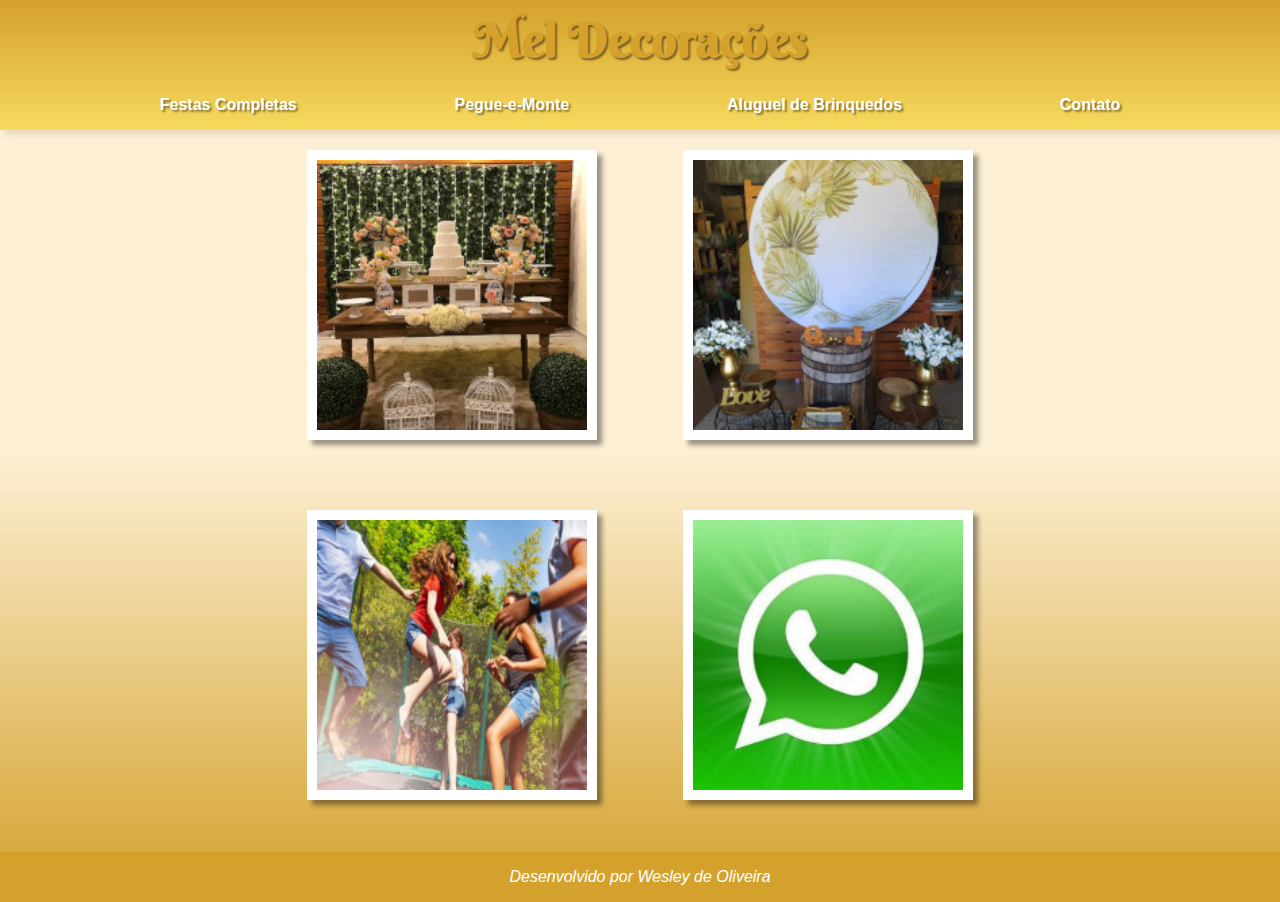
<file: index.html>
<!DOCTYPE html>
<html lang="pt-br">
<head>
    <meta charset="UTF-8">
    <meta http-equiv="X-UA-Compatible" content="IE=edge">
    <meta name="viewport" content="width=, initial-scale=1.0">
    <title>Mel Decorações - Bom Despacho/MG</title>
    <link rel="stylesheet" href="css/estilo.css">
    <link rel="preconnect" href="https://fonts.googleapis.com">
    <link rel="preconnect" href="https://fonts.gstatic.com" crossorigin>
    <link href="https://fonts.googleapis.com/css2?family=Berkshire+Swash&family=Titillium+Web:wght@300&display=swap" rel="stylesheet">

</head>

<body>
    <header>
        <h1>Mel Decorações</h1>
        <nav>
            <a href="festacompleta.html">Festas Completas</a>
            <a href="peguemonte.html">Pegue-e-Monte</a>
            <a href="aluguel.html">Aluguel de Brinquedos</a>
            <a href="contato.html">Contato</a>
        </nav>
    </header>

    <main>
        <div class="menu-foto">
            
            <div class="content">
                <div class="imagem"><a href="festacompleta.html"><img src="imagens/festa_completa.jpeg" alt="" class="menu-item"></a></div>
                <div class="texto"><h2>Festa Completa</h2></div>
            </div>

            <div class="content">
                <div class="imagem"><a href="peguemonte.html"><img src="imagens/pegue_e_monte_pq.jpg" alt=""  class="menu-item"></a></div>
                <div class="texto"><h2>Pegue-e-Monte</h2></div>
            </div>
            
            <div class="content">
                <div class="imagem"><a href="aluguel.html"><img src="imagens/brinquedos_pq.jpg" alt="" class="menu-item"></a></div>
                <div class="texto"><h2>Aluguel de Brinquedos</h2></div>
            </div>
            
            <div class="content">
                <div class="imagem"><a href="contato.html"><img src="imagens/contato_pq.jpg" alt="" class="menu-item"></a></div>
                <div class="texto"><h2>Contato</h2></div>
            </div>
        </div>
    </main>

    <footer>
    <p>Desenvolvido por Wesley de Oliveira </p>
    </footer>
</body>
</html>
</file>
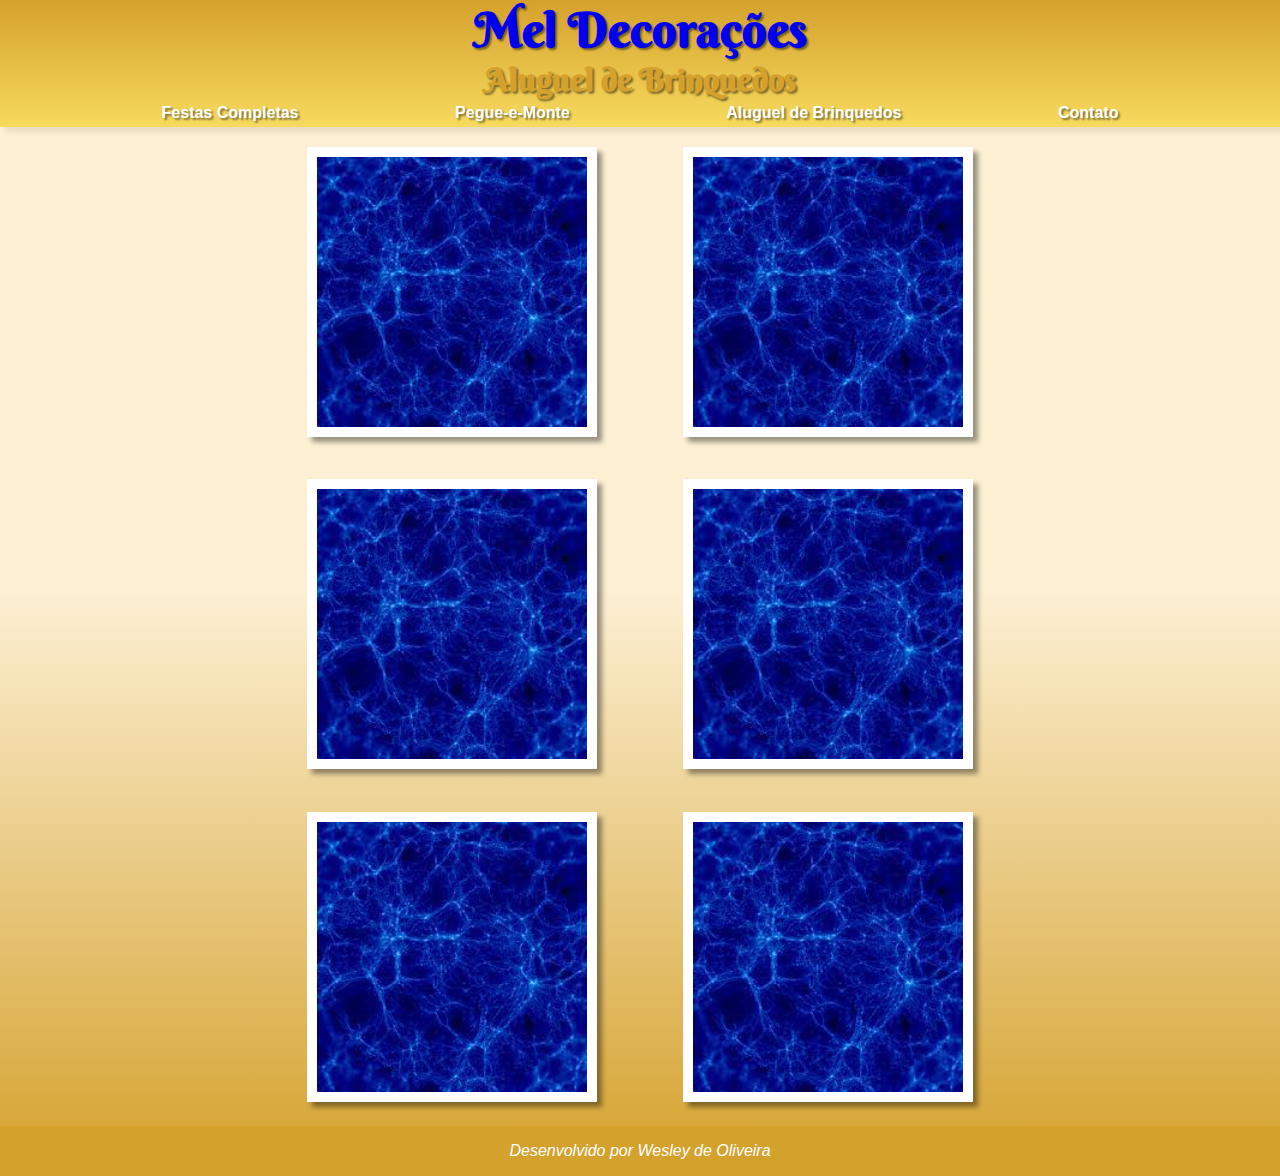
<file: aluguel.html>
<!DOCTYPE html>
<html lang="pt-br">
<head>
    <meta charset="UTF-8">
    <meta http-equiv="X-UA-Compatible" content="IE=edge">
    <meta name="viewport" content="width=device-width, initial-scale=1.0">
    <link rel="stylesheet" href="css/peguemonte.css">
    <link rel="preconnect" href="https://fonts.googleapis.com">
    <link rel="preconnect" href="https://fonts.gstatic.com" crossorigin>
    <link href="https://fonts.googleapis.com/css2?family=Berkshire+Swash&family=Titillium+Web:wght@300&display=swap" rel="stylesheet">
    <title>Aluguel de Brinquedos</title>
</head>
<body>
    <header>
        <h1><a href="index.html" class="link-index">Mel Decorações</a></h1>
        <h2>Aluguel de Brinquedos</h2>
        <nav>
            <a href="festacompleta.html">Festas Completas</a>
            <a href="peguemonte.html">Pegue-e-Monte</a>
            <a href="#">Aluguel de Brinquedos</a>
            <a href="contato.html">Contato</a>
        </nav>
    </header>
    
    <main>
        <div class="menu-foto">
        
            <div class="content">
                <div class="imagem"><a href="#"><img src="imagens/400x400.jpeg" alt="" class="menu-item"> </a></div>
            </div>
            <div class="content">
                <div class="imagem"><a href="#"><img src="imagens/400x400.jpeg" alt=""  class="menu-item"></a></div>
            </div>
        
            <div class="content">
                <div class="imagem"><a href="#"><img src="imagens/400x400.jpeg" alt="" class="menu-item"></a></div>
            </div>
        
            <div class="content">
                <div class="imagem"><a href="#"><img src="imagens/400x400.jpeg" alt="" class="menu-item"></a></div>
            </div>
            <div class="content">
                <div class="imagem"><a href="#"><img src="imagens/400x400.jpeg" alt="" class="menu-item"></a></div>
            </div>
            <div class="content">
                <div class="imagem"><a href="#"><img src="imagens/400x400.jpeg" alt="" class="menu-item"></a></div>
            </div>
        </div>
    </main>

    <footer>
        <p>Desenvolvido por Wesley de Oliveira </p>
    </footer>
</body>
</html>
</file>
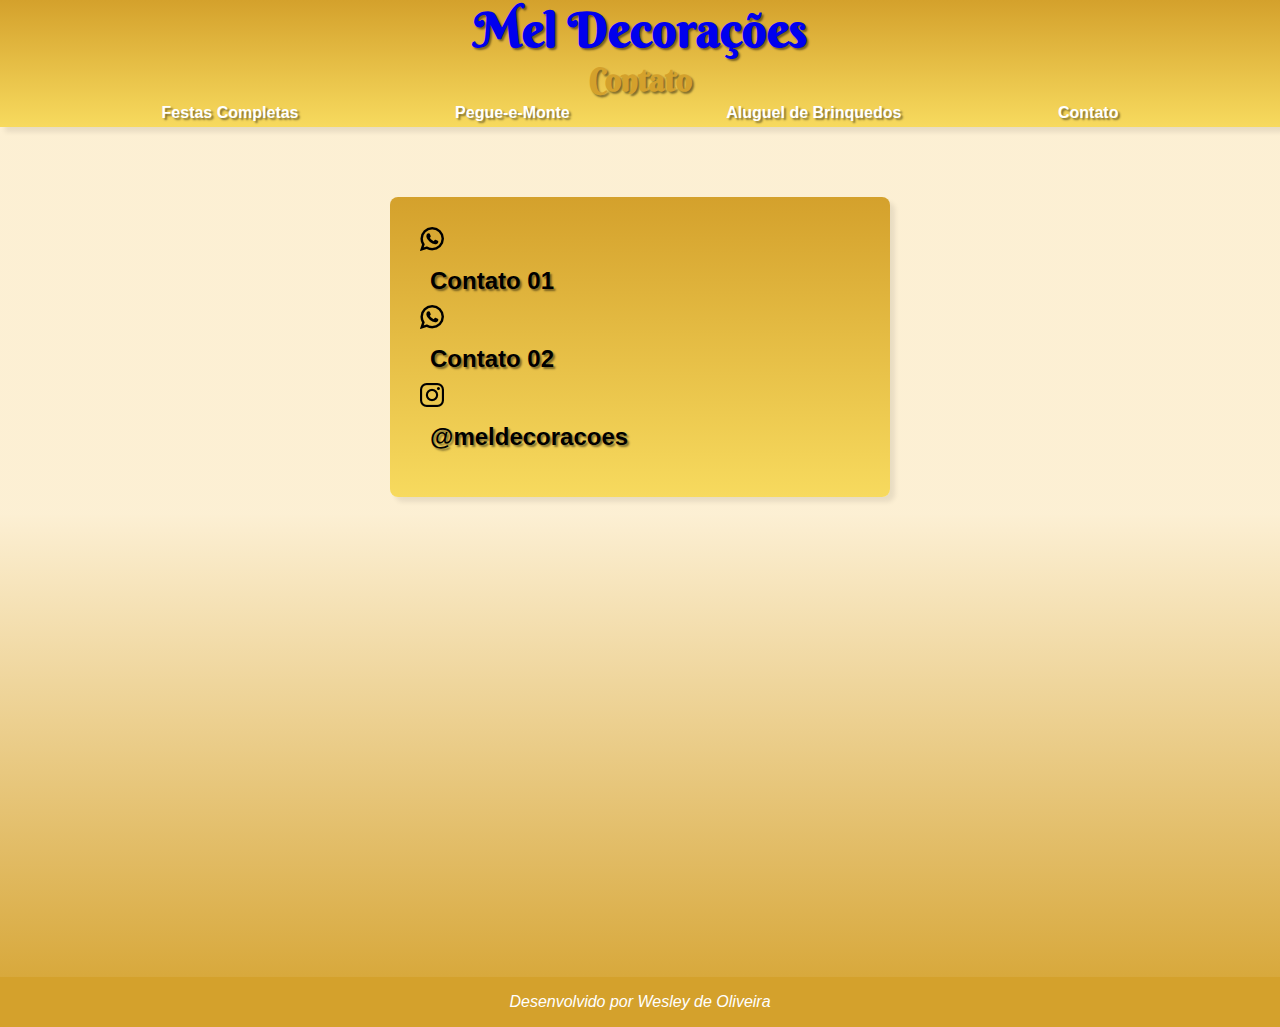
<file: contato.html>
<!DOCTYPE html>
<html lang="pt-br">
<head>
    <meta charset="UTF-8">
    <meta http-equiv="X-UA-Compatible" content="IE=edge">
    <meta name="viewport" content="width=device-width, initial-scale=1.0">
    <link rel="stylesheet" href="css/contato.css">
    <link rel="preconnect" href="https://fonts.googleapis.com">
    <link rel="preconnect" href="https://fonts.gstatic.com" crossorigin>
    <link href="https://fonts.googleapis.com/css2?family=Berkshire+Swash&family=Titillium+Web:wght@300&display=swap" rel="stylesheet">
    <title>Contato</title>
</head>
<body>
    <header>
        <h1><a href="index.html" class="link-index">Mel Decorações</a></h1>
        <h2>Contato</h2>
        <nav>
            <a href="festacompleta.html">Festas Completas</a>
            <a href="peguemonte.html">Pegue-e-Monte</a>
            <a href="aluguel.html">Aluguel de Brinquedos</a>
            <a href="#">Contato</a>
        </nav>
    </header>
    
    <main>
        <div class="contato">
            <h2 class="contato-item"><img src="imagens/whatsapp.png" alt="">
            <a href="https://wa.me/5537999449097" target="
            ">Contato 01</a></h2>
            <h2 class="contato-item"><img src="imagens/whatsapp.png" alt=""><a href="https://wa.me/5537999686233" target="_blank">Contato 02</a></h2>
            <h2 class="contato-item"><img src="imagens/logotipo-do-instagram.png" alt="">  <a href="https://www.instagram.com/mel.decoracao2019/" target="_blank">@meldecoracoes</a></h2>
        </div>
    </main>

    <footer>
        <p>Desenvolvido por Wesley de Oliveira </p>
    </footer>
</body>
</html>
</file>
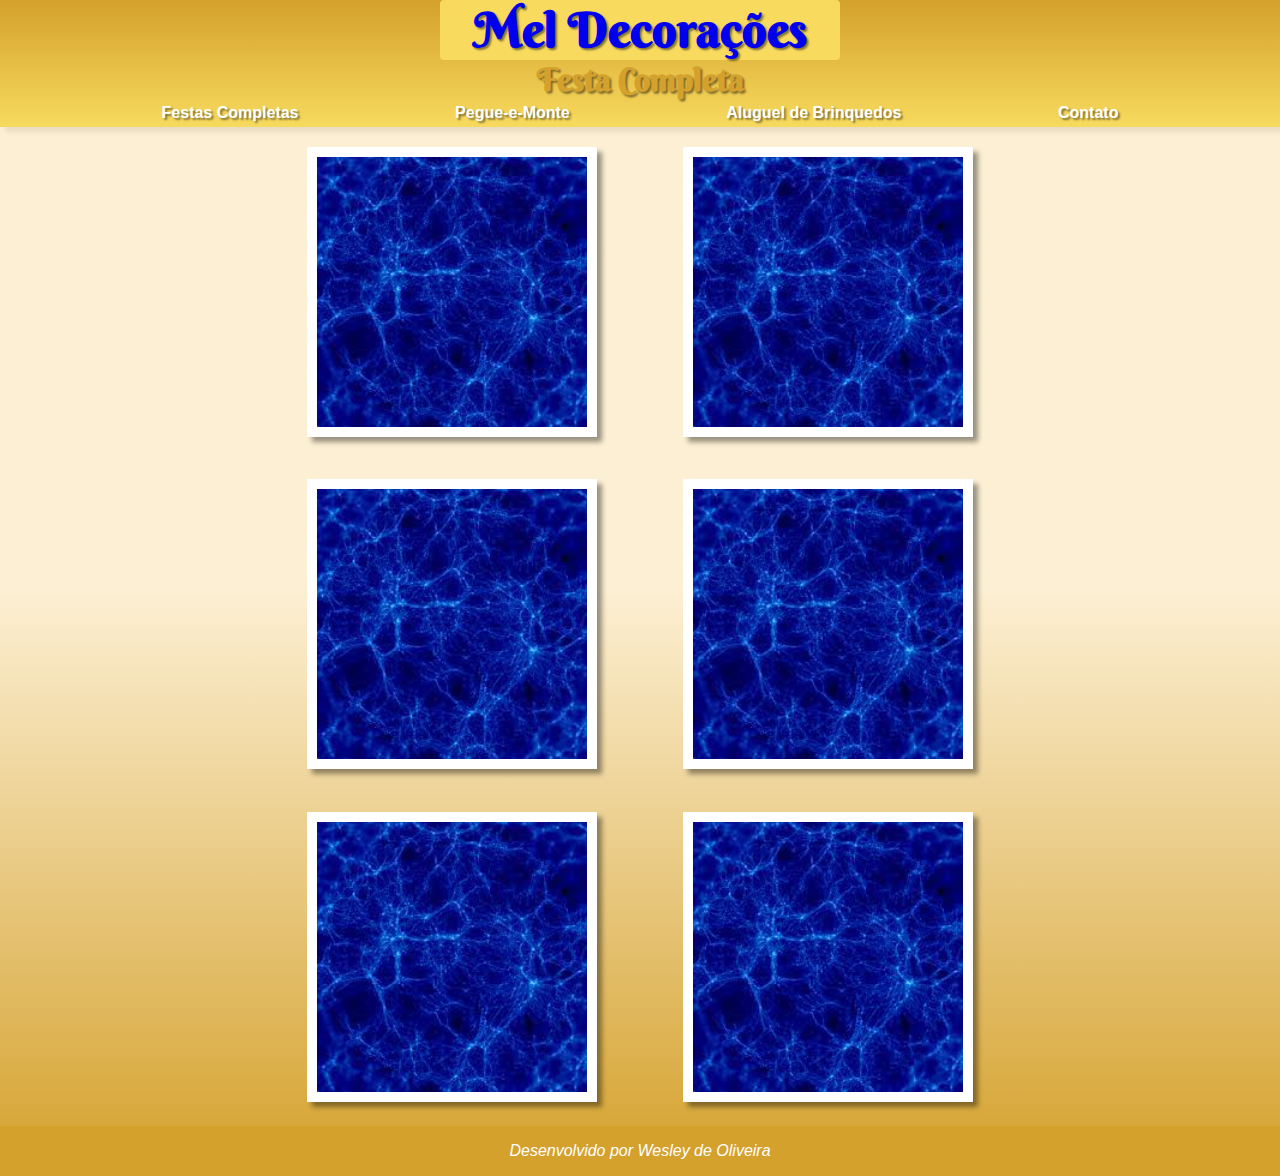
<file: festacompleta.html>
<!DOCTYPE html>
<html lang="pt-br">
<head>
    <meta charset="UTF-8">
    <meta http-equiv="X-UA-Compatible" content="IE=edge">
    <meta name="viewport" content="width=device-width, initial-scale=1.0">
    <link rel="stylesheet" href="css/peguemonte.css">
    <link rel="preconnect" href="https://fonts.googleapis.com">
    <link rel="preconnect" href="https://fonts.gstatic.com" crossorigin>
    <link href="https://fonts.googleapis.com/css2?family=Berkshire+Swash&family=Titillium+Web:wght@300&display=swap" rel="stylesheet">
    <title>Festas Completas</title>
</head>
<body>
    <header>
        <h1><a href="index.html" class="link-index">Mel Decorações</a></h1>
        <h2>Festa Completa</h2>
        <nav>
            <a href="#">Festas Completas</a>
            <a href="peguemonte.html">Pegue-e-Monte</a>
            <a href="aluguel.html">Aluguel de Brinquedos</a>
            <a href="contato.html">Contato</a>
        </nav>
    </header>
    
    <main>
        <div class="menu-foto">
        
            <div class="content">
                <div class="imagem"><a href="#"><img src="imagens/400x400.jpeg" alt="" class="menu-item"> </a></div>
            </div>
            <div class="content">
                <div class="imagem"><a href="#"><img src="imagens/400x400.jpeg" alt=""  class="menu-item"></a></div>
            </div>
        
            <div class="content">
                <div class="imagem"><a href="#"><img src="imagens/400x400.jpeg" alt="" class="menu-item"></a></div>
            </div>
        
            <div class="content">
                <div class="imagem"><a href="#"><img src="imagens/400x400.jpeg" alt="" class="menu-item"></a></div>
            </div>
            <div class="content">
                <div class="imagem"><a href="#"><img src="imagens/400x400.jpeg" alt="" class="menu-item"></a></div>
            </div>
            <div class="content">
                <div class="imagem"><a href="#"><img src="imagens/400x400.jpeg" alt="" class="menu-item"></a></div>
            </div>
        </div>
    </main>

    <footer>
        <p>Desenvolvido por Wesley de Oliveira </p>
    </footer>
</body>
</html>
</file>
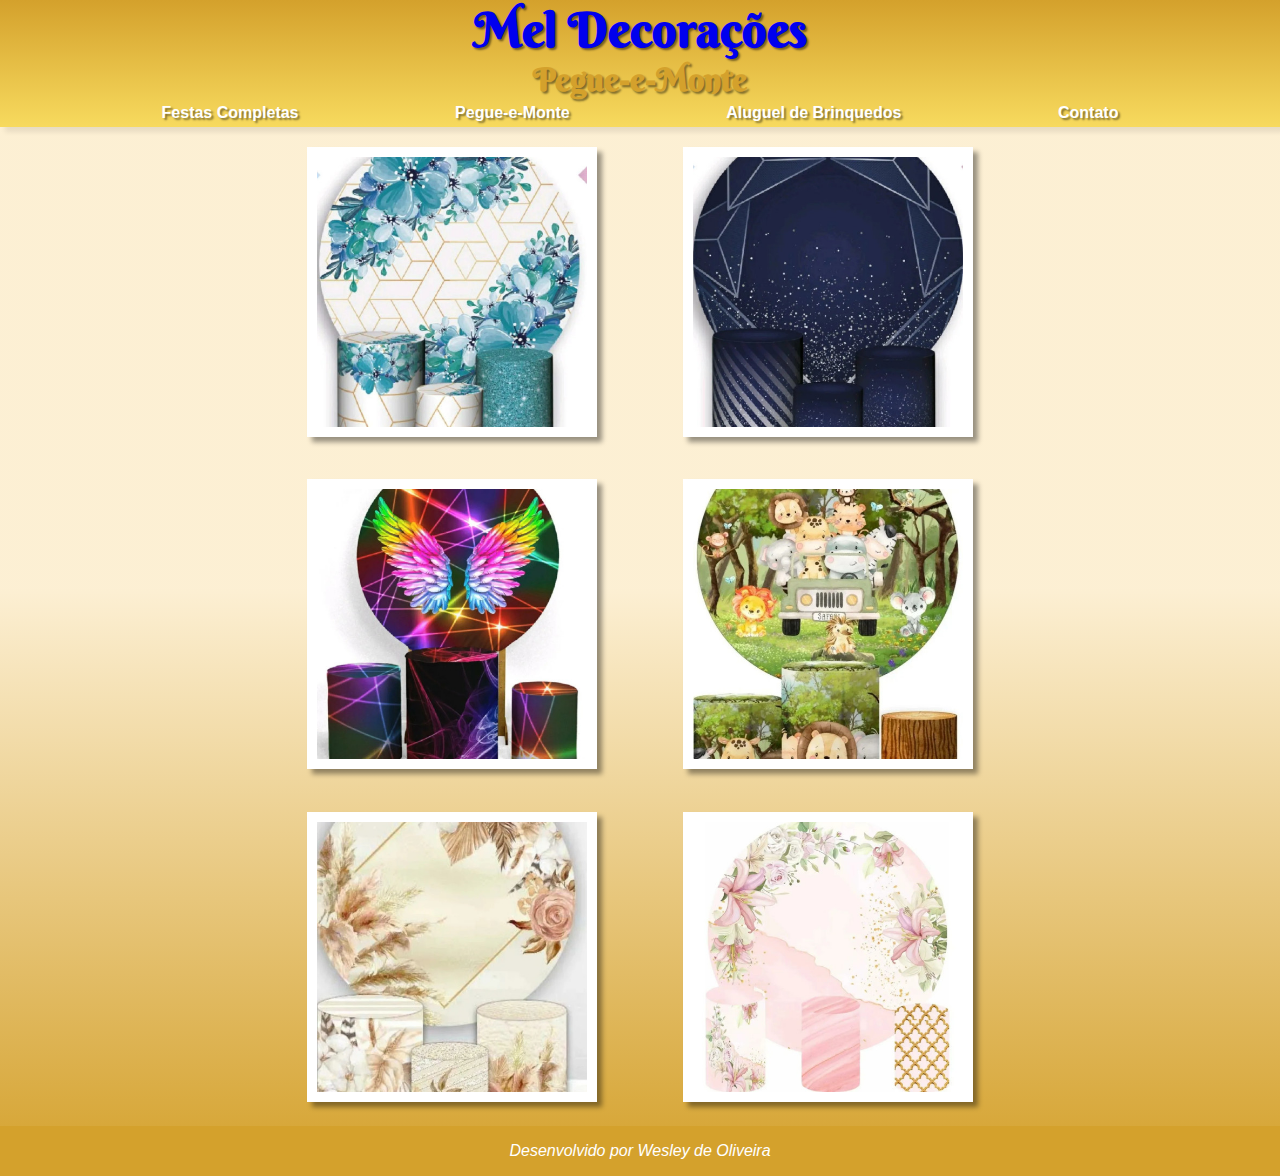
<file: peguemonte.html>
<!DOCTYPE html>
<html lang="pt-br">
<head>
    <meta charset="UTF-8">
    <meta http-equiv="X-UA-Compatible" content="IE=edge">
    <meta name="viewport" content="width=device-width, initial-scale=1.0">
    <link rel="stylesheet" href="css/peguemonte.css">
    <link rel="preconnect" href="https://fonts.googleapis.com">
    <link rel="preconnect" href="https://fonts.gstatic.com" crossorigin>
    <link href="https://fonts.googleapis.com/css2?family=Berkshire+Swash&family=Titillium+Web:wght@300&display=swap" rel="stylesheet">
    <title>Pegue-e-Monte</title>
</head>
<body>
    <header>
        <h1><a href="index.html" class="link-index">Mel Decorações</a></h1>
        <h2>Pegue-e-Monte</h2>
        <nav>
            <a href="festacompleta.html">Festas Completas</a>
            <a href="#">Pegue-e-Monte</a>
            <a href="aluguel.html">Aluguel de Brinquedos</a>
            <a href="contato.html">Contato</a>
        </nav>
    </header>
    
    <main>
        <div class="menu-foto">
        
            <div class="content">
                <div class="imagem"><a href="#"><img src="imagens/pegmonte01pq.jpg" alt="" class="menu-item"> </a></div>
            </div>
            <div class="content">
                <div class="imagem"><a href="#"><img src="imagens/pegmonte02pq.jpg" alt=""  class="menu-item"></a></div>
            </div>
        
            <div class="content">
                <div class="imagem"><a href="#"><img src="imagens/pegmonte03pq.jpg" alt="" class="menu-item"></a></div>
            </div>
        
            <div class="content">
                <div class="imagem"><a href="#"><img src="imagens/pegmonte04pq.jpg" alt="" class="menu-item"></a></div>
            </div>
            <div class="content">
                <div class="imagem"><a href="#"><img src="imagens/pegmonte05pq.jpg" alt="" class="menu-item"></a></div>
            </div>
            <div class="content">
                <div class="imagem"><a href="#"><img src="imagens/pegmonte06pq.jpg" alt="" class="menu-item"></a></div>
            </div>
        </div>
    </main>

    <footer>
        <p>Desenvolvido por Wesley de Oliveira </p>
    </footer>
</body>
</html>
</file>
<file: css/estilo.css>
@charset "UTF-8";

* {
    text-decoration: none;
    padding: 0;
    margin: 0;
    box-sizing: border-box;
}

body {
    /*background-color: #f7d17e56;*/
    background-image: linear-gradient(to bottom, #f7d17e56, #f7d17e56,#D4A12C);
    margin: 0px;
}

header {
    margin: auto;
    min-width: 400px;
    background-image: linear-gradient(to bottom, #d4a12c, #F7DA5E);
    box-shadow: 5px 5px 5px rgba(0, 0, 0, 0.082);
}

header > h1 {
    font-family: 'Berkshire Swash', cursive;
    font-size: 3em;
    color: #D4A12C;
    text-align: center;
    text-shadow: 2px 2px 2px rgba(0, 0, 0, 0.466);
    padding: 10px;
}

.link-index:visited {
    color: #D4A12C;
}

nav {
    height: 50px;
    padding: 2px;
    font-family: Arial, Helvetica, sans-serif;
    /*background-color: #D4A12C;*/
    display: flex;
    justify-content: space-evenly;
    align-items: center;
    text-shadow: 2px 2px 2px rgba(0, 0, 0, 0.466);

}

nav > a {
    color: #FFF;
    text-decoration: none;
    font-weight: bold;
}

nav > a:hover {
    background-color:#F7DA5E;
    padding: 5px;
    border-radius: 4px;
}

main {
    margin: auto;
    padding: 20px;
    min-width: 400px;
    max-width: 800px;
}

.menu-foto {
    display: flex;
    flex-wrap: wrap;
    justify-content: space-evenly;
    gap: 3vw;
}

.menu-item {
    width: 290px;
    height: 290px;
    border: 10px solid #fff;  
    box-shadow: 5px 5px 5px #0006;
    flex-grow: 1;
}

.menu-item img {
    width: 100%;
    height: 100%;
    object-fit: cover;
}

.menu-item:hover {
    transform: scale(1.3);
}

.content:hover .texto {
    visibility: visible;
}

.texto {
    color: #fff;
    font-family: Arial, Helvetica, sans-serif;
    text-shadow: 2px 2px 2px rgba(0, 0, 0, 0.466);
    position: relative;
    text-align: center;
    visibility: hidden;
}

footer {
    height: 50px;
    display: flex;
    justify-content: center;
    align-items: center;
    font-style: italic;
    margin: auto;
    border-radius: 0px 0px 5px 5px;
    min-width: 400px;
    font-family: Arial, Helvetica, sans-serif;
    background-color: #D4A12C;
    color: #fff ;
}
</file>
<file: css/peguemonte.css>
*{
    text-decoration: none;
    padding: 0;
    margin: 0;
    box-sizing: border-box;
}

body {
    background-image: linear-gradient(to bottom, #f7d17e56, #f7d17e56,#D4A12C);
    margin: 0px;
}

header {
    margin: auto;
    min-width: 400px;
    background-image: linear-gradient(to bottom, #d4a12c, #F7DA5E);
    box-shadow: 5px 5px 5px rgba(0, 0, 0, 0.082);
}

header > h1 {
    font-family: 'Berkshire Swash', cursive;
    font-size: 3em;
    color: #D4A12C;
    text-align: center;
    text-shadow: 2px 2px 2px rgba(0, 0, 0, 0.466);
}

header > h1:hover {
    width: 400px;
    margin: auto;
    background-color:#F7DA5E;
    border-radius: 4px;
}

header > h2 {
    font-family: 'Berkshire Swash', cursive;
    font-size: 2em;
    color: #D4A12C;
    text-align: center;
    text-shadow: 2px 2px 2px rgba(0, 0, 0, 0.466);
}

.link-index:visited {
    color: #D4A12C;
}

nav {
    font-family: Arial, Helvetica, sans-serif;
    display: flex;
    padding: 5px;
    justify-content: space-evenly;
    align-items: center;
    text-shadow: 2px 2px 2px rgba(0, 0, 0, 0.466);
}

nav > a {
    color: #FFF;
    text-decoration: none;
    font-weight: bold;
}

nav > a:hover {
    background-color:#F7DA5E;
    padding: px;
    border-radius: 4px;
}

main {
    margin: auto;
    padding: 20px;
    min-width: 400px;
    max-width: 800px;
}

.menu-foto {
    display: flex;
    flex-wrap: wrap;
    justify-content: space-evenly;
    gap: 3vw;
}

.menu-item {
    width: 290px;
    height: 290px;
    border: 10px solid #fff;  
    box-shadow: 5px 5px 5px #0006;
    flex-grow: 1;
}

.menu-item img {
    width: 100%;
    height: 100%;
    object-fit: cover;
}

.menu-item img {
    width: 100%;
    height: 100%;
    object-fit: cover;
}

.menu-item:hover {
    transform: scale(1.3);
}

footer {
    height: 50px;
    display: flex;
    justify-content: center;
    align-items: center;
    font-style: italic;
    margin: auto;
    border-radius: 0px 0px 5px 5px;
    min-width: 400px;
    font-family: Arial, Helvetica, sans-serif;
    background-color: #D4A12C;
    color: #fff ;
}
</file>
<file: css/contato.css>
*{
    text-decoration: none;
    padding: 0;
    margin: 0;
    box-sizing: border-box;
}

body {
    background-image: linear-gradient(to bottom, #f7d17e56, #f7d17e56,#D4A12C);
    margin: 0px;
}

header {
    margin: auto;
    min-width: 400px;
    background-image: linear-gradient(to bottom, #d4a12c, #F7DA5E);
    box-shadow: 5px 5px 5px rgba(0, 0, 0, 0.082);
}

header > h1 {
    font-family: 'Berkshire Swash', cursive;
    font-size: 3em;
    color: #D4A12C;
    text-align: center;
    text-shadow: 2px 2px 2px rgba(0, 0, 0, 0.466);
}

header > h1:hover {
    width: 400px;
    margin: auto;
    background-color:#F7DA5E;
    border-radius: 4px;
}

header > h2 {
    font-family: 'Berkshire Swash', cursive;
    font-size: 2em;
    color: #D4A12C;
    text-align: center;
    text-shadow: 2px 2px 2px rgba(0, 0, 0, 0.466);
}

.link-index:visited {
    color: #D4A12C;
}

nav {
    font-family: Arial, Helvetica, sans-serif;
    display: flex;
    padding: 5px;
    justify-content: space-evenly;
    align-items: center;
    text-shadow: 2px 2px 2px rgba(0, 0, 0, 0.466);
    margin-bottom: 50px;
}

nav > a {
    color: #FFF;
    text-decoration: none;
    font-weight: bold;
}

nav > a:hover {
    background-color:#F7DA5E;
    padding: px;
    border-radius: 4px;
}

main {
    display: flex;
    justify-content: center;
    align-items:flex-start;
    margin: auto;
    height: 800px;
    padding: 20px;
    min-width: 400px;
    max-width: 800px;
}

.contato-item > a {
    color: black;
    padding: 10px;
    text-shadow: 2px 2px 2px rgba(0, 0, 0, 0.466);
    font-family: Arial, Helvetica, sans-serif;
    display: flex;
    flex-direction: column;
}

.contato {
    background-image: linear-gradient(to bottom, #d4a12c, #F7DA5E);
    padding: 30px;
    height: 300px;
    width: 500px;
    border-radius: 8px;
    box-shadow: 5px 5px 5px rgba(0, 0, 0, 0.082);
    display: flex;
    flex-direction: column;
}

.contato-item > a:hover {
    text-decoration: underline;
}

footer {
    height: 50px;
    display: flex;
    justify-content: center;
    align-items: center;
    font-style: italic;
    margin: auto;
    border-radius: 0px 0px 5px 5px;
    min-width: 400px;
    font-family: Arial, Helvetica, sans-serif;
    background-color: #D4A12C;
    color: #fff ;
}
</file>
